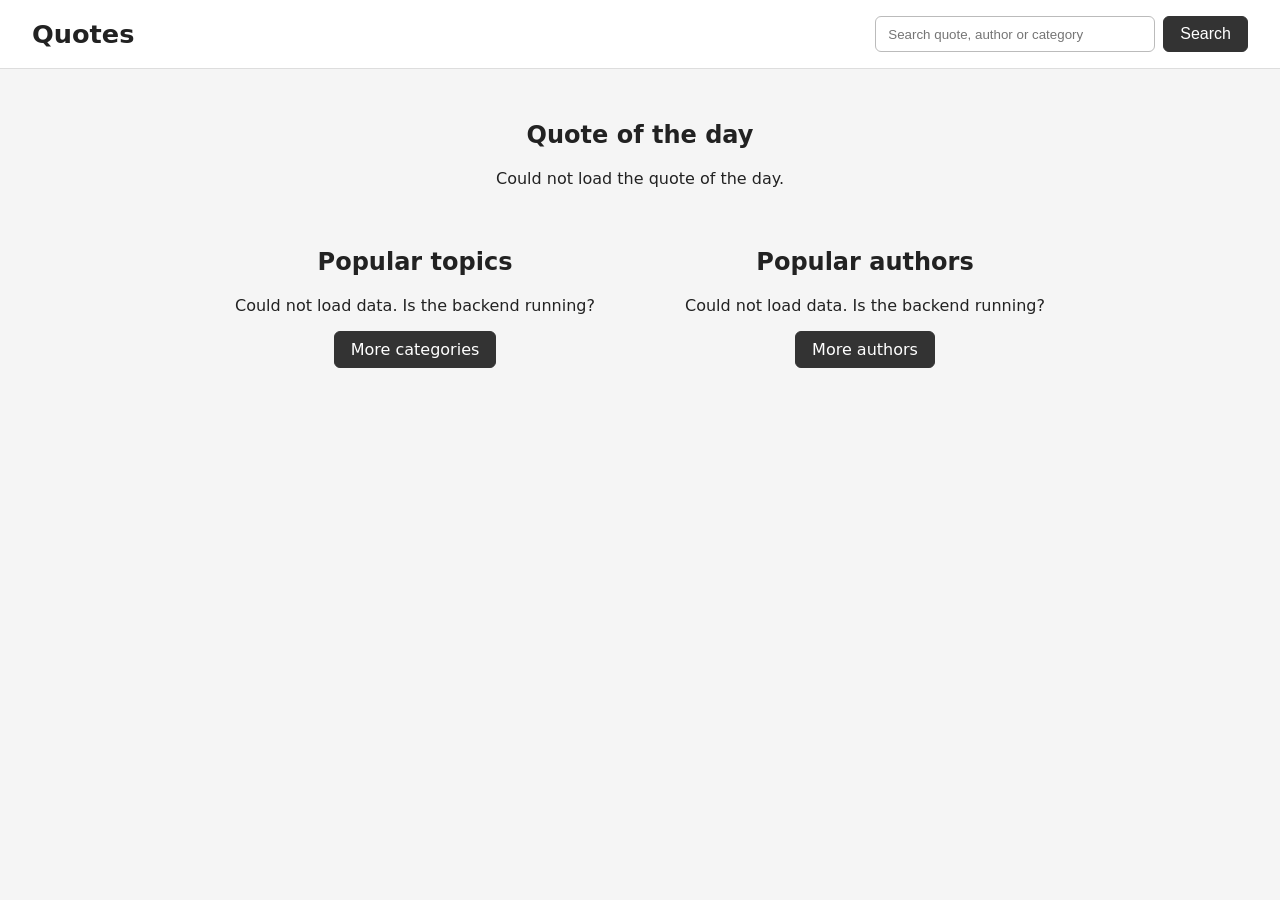
<file: frontend/index.html>
<!DOCTYPE html>
<html lang="en">
<head>
  <meta charset="UTF-8">
  <meta name="viewport" content="width=device-width, initial-scale=1">
  <title>Quotes</title>
  <link rel="stylesheet" href="style.css">
</head>
<body data-page="home">
  <header>
    <a class="logo" href="index.html">Quotes</a>
    <form class="search" action="quotes.html" method="get">
      <input type="search" name="search" placeholder="Search quote, author or category" required>
      <button type="submit">Search</button>
    </form>
  </header>

  <main>
    <section>
      <h2>Quote of the day</h2>
      <div id="quote-of-the-day"></div>
    </section>

    <div class="columns">
      <section>
        <h2>Popular topics</h2>
        <ul id="popular-categories" class="list"></ul>
        <a class="button" href="categories.html">More categories</a>
      </section>

      <section>
        <h2>Popular authors</h2>
        <ul id="popular-authors" class="list"></ul>
        <a class="button" href="authors.html">More authors</a>
      </section>
    </div>
  </main>

  <script src="script.js"></script>
</body>
</html>
</file>
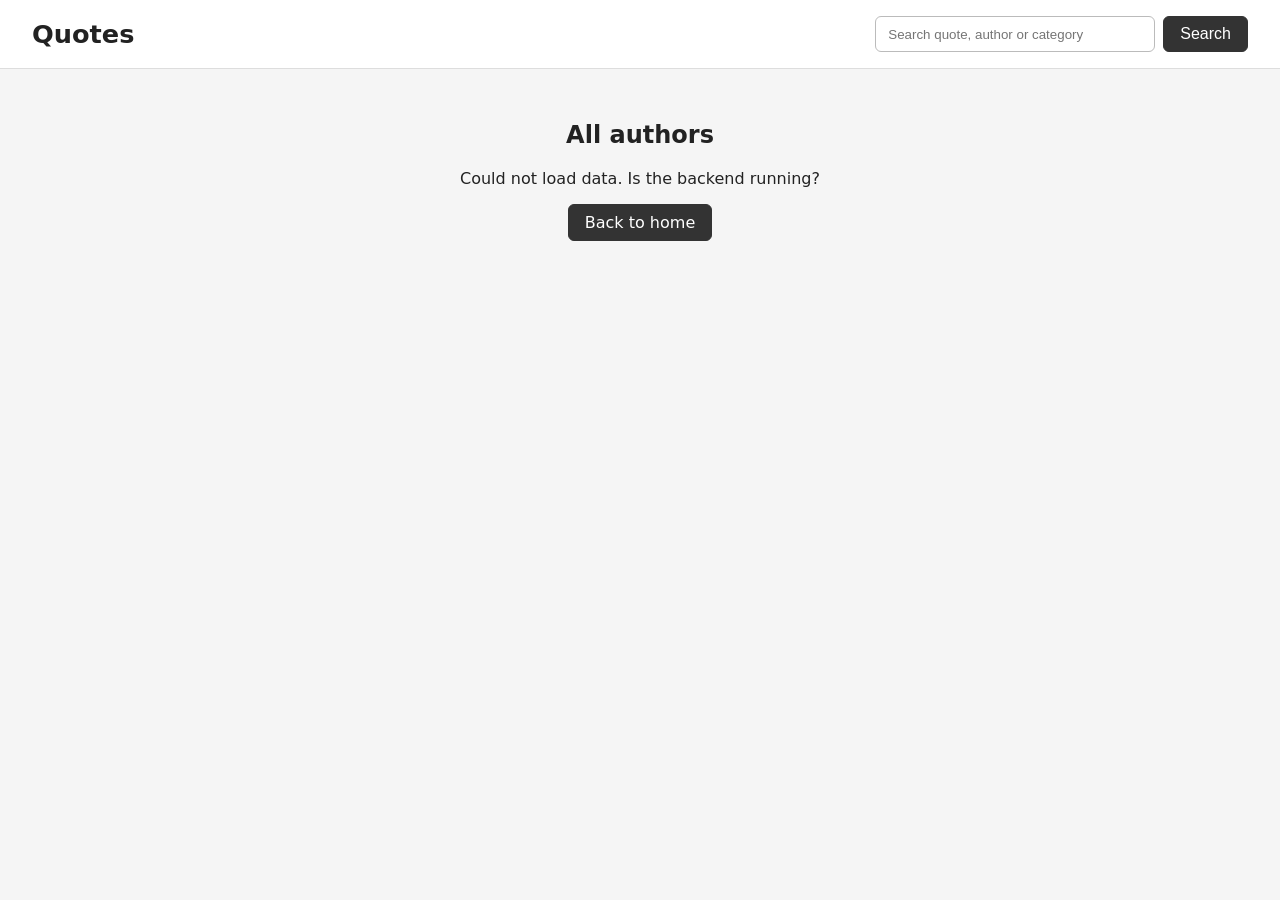
<file: frontend/authors.html>
<!DOCTYPE html>
<html lang="en">
<head>
  <meta charset="UTF-8">
  <meta name="viewport" content="width=device-width, initial-scale=1">
  <title>All authors</title>
  <link rel="stylesheet" href="style.css">
</head>
<body data-page="authors">
  <header>
    <a class="logo" href="index.html">Quotes</a>
    <form class="search" action="quotes.html" method="get">
      <input type="search" name="search" placeholder="Search quote, author or category" required>
      <button type="submit">Search</button>
    </form>
  </header>

  <main>
    <h2>All authors</h2>
    <ul id="all-authors" class="list"></ul>
    <a class="button" href="index.html">Back to home</a>
  </main>

  <script src="script.js"></script>
</body>
</html>
</file>
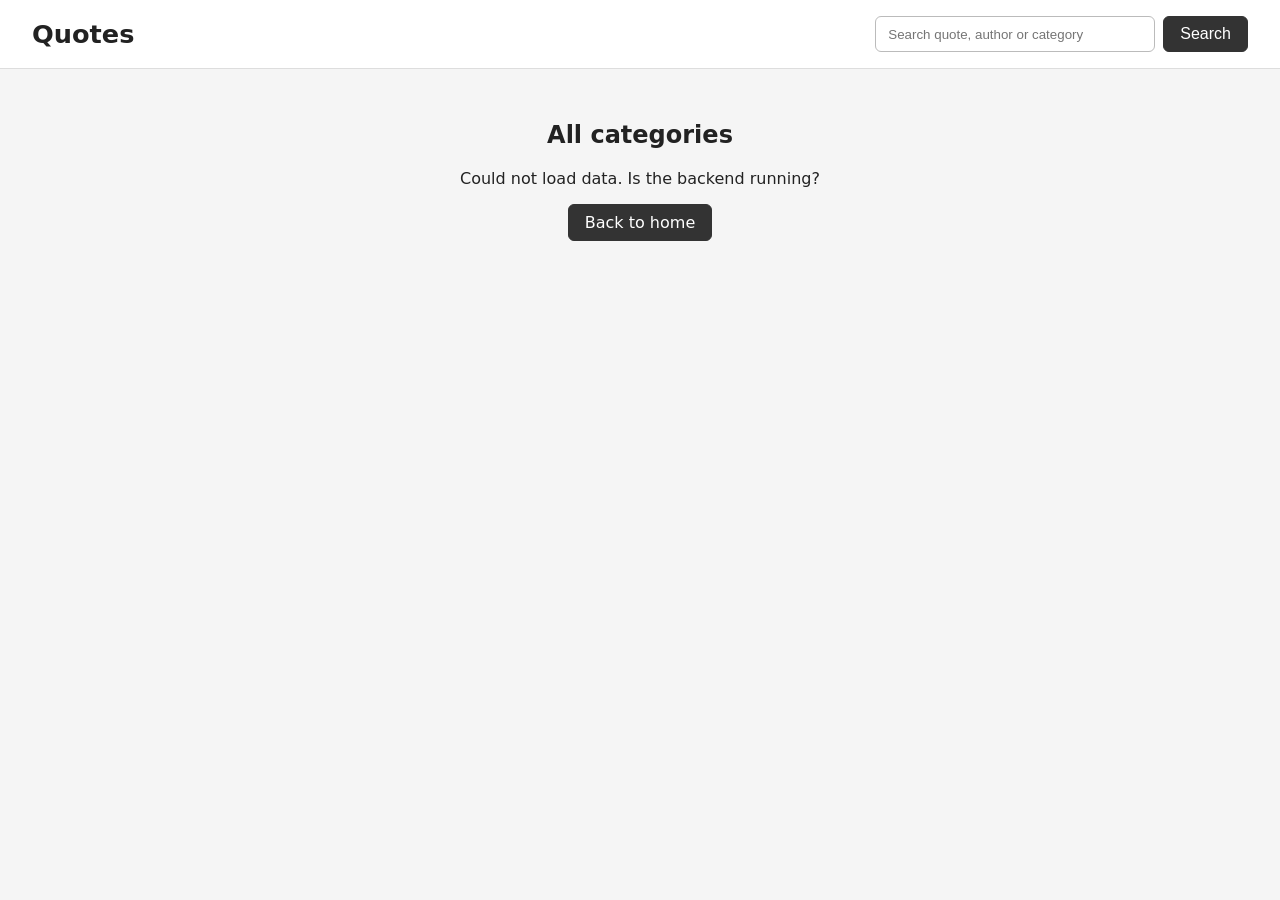
<file: frontend/categories.html>
<!DOCTYPE html>
<html lang="en">
<head>
  <meta charset="UTF-8">
  <meta name="viewport" content="width=device-width, initial-scale=1">
  <title>All categories</title>
  <link rel="stylesheet" href="style.css">
</head>
<body data-page="categories">
  <header>
    <a class="logo" href="index.html">Quotes</a>
    <form class="search" action="quotes.html" method="get">
      <input type="search" name="search" placeholder="Search quote, author or category" required>
      <button type="submit">Search</button>
    </form>
  </header>

  <main>
    <h2>All categories</h2>
    <ul id="all-categories" class="list"></ul>
    <a class="button" href="index.html">Back to home</a>
  </main>

  <script src="script.js"></script>
</body>
</html>
</file>
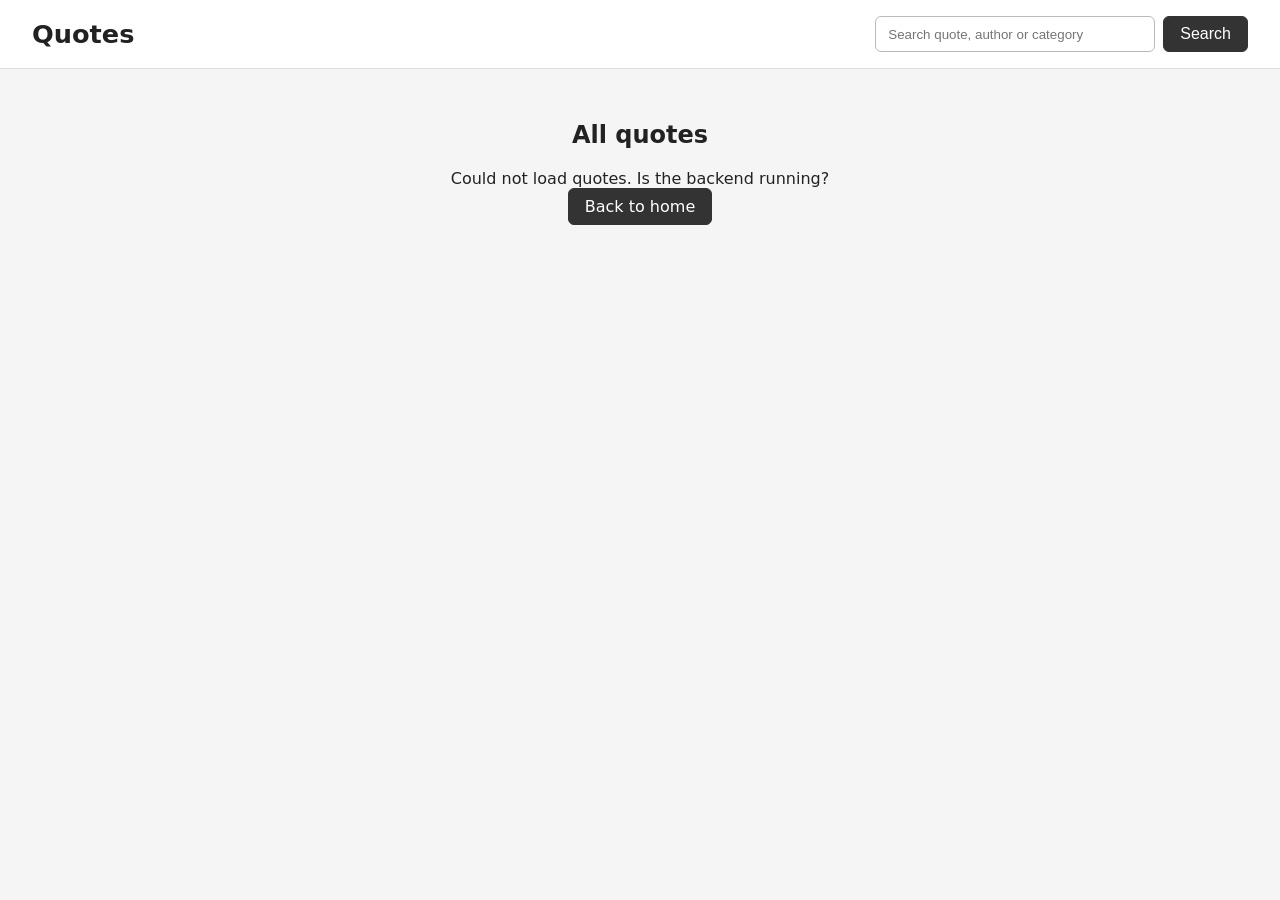
<file: frontend/quotes.html>
<!DOCTYPE html>
<html lang="en">
<head>
  <meta charset="UTF-8">
  <meta name="viewport" content="width=device-width, initial-scale=1">
  <title>Quotes</title>
  <link rel="stylesheet" href="style.css">
</head>
<body data-page="quotes">
  <header>
    <a class="logo" href="index.html">Quotes</a>
    <form class="search" action="quotes.html" method="get">
      <input type="search" name="search" placeholder="Search quote, author or category" required>
      <button type="submit">Search</button>
    </form>
  </header>

  <main>
    <h2 id="results-title">Quotes</h2>
    <div id="results"></div>
    <a class="button" href="index.html">Back to home</a>
  </main>

  <script src="script.js"></script>
</body>
</html>
</file>
<file: frontend/style.css>
* { box-sizing: border-box; }

body {
  font-family: system-ui, sans-serif;
  margin: 0;
  background: #f5f5f5;
  color: #222;
}

header {
  display: flex;
  justify-content: space-between;
  align-items: center;
  padding: 16px 32px;
  background: #fff;
  border-bottom: 1px solid #ddd;
}

.logo {
  font-size: 1.6rem;
  font-weight: bold;
  text-decoration: none;
  color: inherit;
}

.search { display: flex; gap: 8px; }

.search input {
  width: 280px;
  padding: 8px 12px;
  border: 1px solid #bbb;
  border-radius: 6px;
}

button, .button {
  display: inline-block;
  padding: 8px 16px;
  border: 1px solid #333;
  border-radius: 6px;
  background: #333;
  color: #fff;
  font-size: 1rem;
  text-decoration: none;
  cursor: pointer;
}

button:hover, .button:hover { background: #555; }

/* everything is centered in a column in the middle of the page */
main {
  max-width: 900px;
  margin: 0 auto;
  padding: 32px 16px;
  text-align: center;
}

.columns {
  display: grid;
  grid-template-columns: 1fr 1fr;
  gap: 32px;
  margin-top: 40px;
}

.list { list-style: none; padding: 0; margin: 0 0 16px; }

.list a {
  display: flex;
  justify-content: space-between;
  padding: 10px 14px;
  margin-bottom: 8px;
  border: 1px solid #ddd;
  border-radius: 6px;
  background: #fff;
  color: inherit;
  text-decoration: none;
}

.list a:hover { background: #eef1ff; }
.list .count { color: #777; }

/* each quote is a bordered box with the author below the text */
.quote-card {
  max-width: 700px;
  margin: 16px auto;
  padding: 20px;
  border: 2px solid #333;
  border-radius: 8px;
  background: #fff;
}

.quote-text { margin: 0 0 12px; font-size: 1.25rem; font-style: italic; }
.quote-author { margin: 0; font-weight: bold; }
.quote-author a { color: inherit; }

@media (max-width: 700px) {
  .columns { grid-template-columns: 1fr; }
  header { flex-direction: column; gap: 12px; }
  .search input { width: 100%; }
}
</file>
